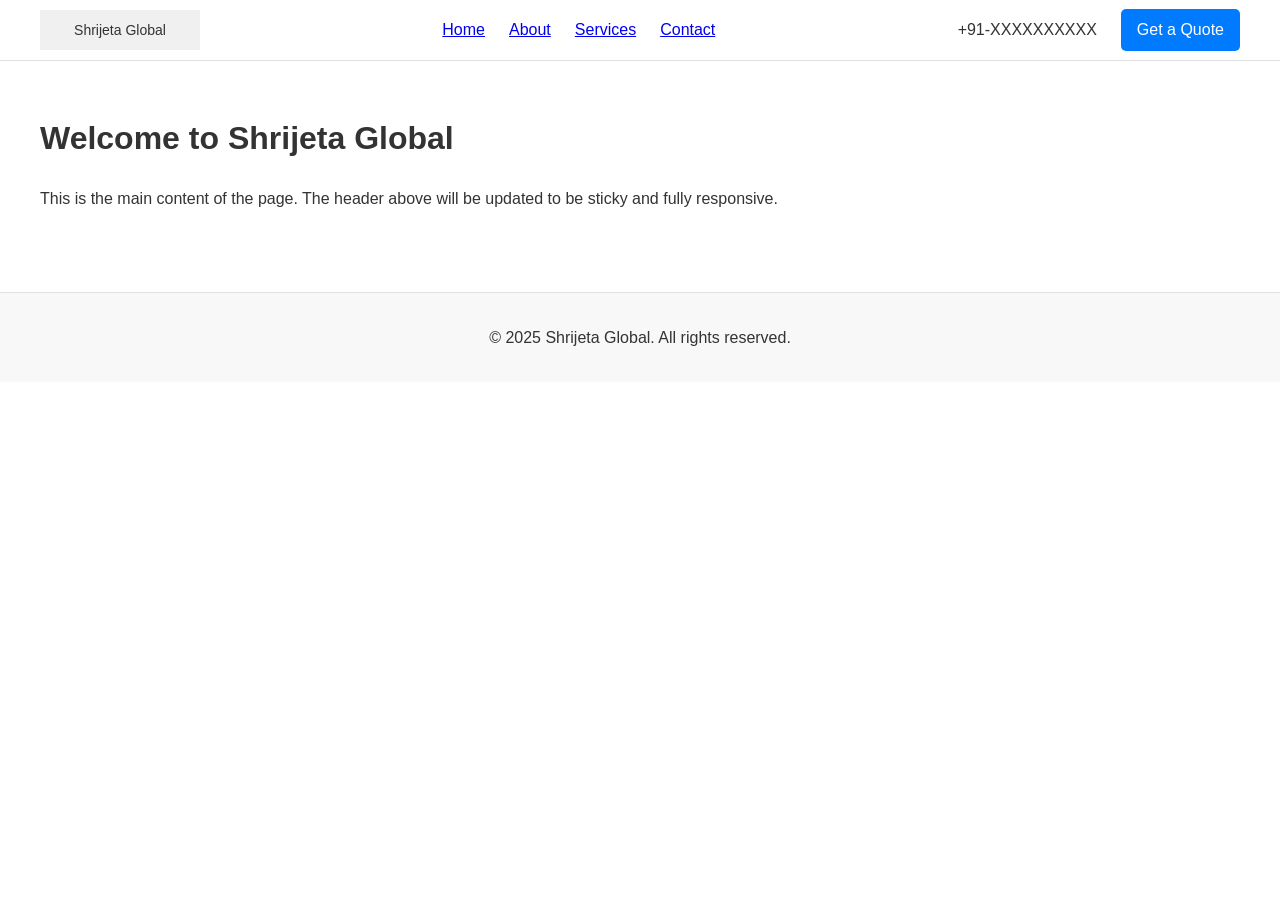
<file: index.html>
<!DOCTYPE html>
<html lang="en">
<head>
    <meta charset="UTF-8">
    <meta name="viewport" content="width=device-width, initial-scale=1.0">
    <title>Shrijeta Global</title>
    <link rel="stylesheet" href="styles.css">
    <style>
        /* --- CRITICAL HEADER CSS START --- */
        /* This block must be inlined in the <head> of every page for the header to work correctly. */
        :root {
            --header-height: 60px;
        }

        body {
            font-family: -apple-system, BlinkMacSystemFont, "Segoe UI", Roboto, Helvetica, Arial, sans-serif;
            margin: 0;
            /* Reserve space for sticky header and potentially the phone number line */
            padding-top: calc(var(--header-height) + 30px);
        }

        .site-header {
            position: fixed;
            top: 0;
            left: 0;
            width: 100%;
            height: var(--header-height);
            background-color: #fff;
            border-bottom: 1px solid #e0e0e0;
            z-index: 1000;
        }

        .header-container {
            display: flex;
            justify-content: space-between;
            align-items: center;
            height: 100%;
            max-width: 1200px;
            margin: 0 auto;
            padding: 0 1rem;
        }

        .logo-link img {
            display: block;
            height: 40px;
            width: auto;
        }

        .menu-toggle {
            background: none; border: none; padding: 0; cursor: pointer;
        }

        .nav-menu {
            list-style: none; margin: 0; padding: 0;
        }

        .header-right-items {
            display: flex; align-items: center; gap: 1.5rem;
        }

        /* Mobile Styles (up to 767px) */
        @media (max-width: 767px) {
            .header-container {
                position: relative;
            }

            .primary-nav { order: 1; }
            .header-right-items { order: 0; }

            .nav-menu {
                display: none;
                position: absolute;
                top: calc(var(--header-height) - 1px);
                left: 0;
                width: 100%;
                background-color: #fff;
                border-top: 1px solid #e0e0e0;
                flex-direction: column;
                padding: 1rem 0;
                box-shadow: 0 4px 6px rgba(0,0,0,0.1);
            }
            .nav-menu.is-open { display: flex; }
            .nav-menu li { width: 100%; }
            .nav-menu a { display: block; padding: 0.75rem 1rem; text-decoration: none; color: #333; }

            .cta-button { display: none; } /* Hide desktop button */

            .header-actions {
                position: absolute;
                top: var(--header-height);
                left: 0;
                width: 100%;
                background: #f8f8f8;
                border-bottom: 1px solid #e0e0e0;
                text-align: center;
                padding: 5px 0;
            }
            .phone-number {
                font-size: 0.9rem;
                font-weight: 500;
                text-decoration: none;
                color: #333;
            }
        }

        /* Desktop Styles (768px and up) */
        @media (min-width: 768px) {
            body {
                padding-top: var(--header-height); /* Reset padding for desktop */
            }
            .menu-toggle { display: none; }
            .nav-menu { display: flex; flex-direction: row; gap: 1.5rem; }
            .mobile-cta-item { display: none; } /* Hide mobile link */

            .phone-number {
                text-decoration: none;
                color: #333;
                font-weight: 500;
            }
            .cta-button {
                display: inline-block;
                background-color: #007bff;
                color: #fff;
                padding: 0.5rem 1rem;
                border-radius: 5px;
                text-decoration: none;
                font-weight: 500;
            }
            .cta-button:hover, .cta-button:focus { background-color: #0056b3; }
        }

        /* Accessibility & Scroll Lock */
        :focus-visible { outline: 3px solid #0056b3; outline-offset: 2px; }
        body.no-scroll { overflow: hidden; }
    </style>
</head>
<body>

    <!--
      Reusable Header Block Start
      To use this header on other pages, you must:
      1. Copy this entire <header> element.
      2. Copy the critical CSS <style> block from the <head> of this document.
      3. Ensure 'styles.css' and 'script.js' are linked correctly on the new page.
    -->
    <header class="site-header">
        <div class="header-container">
            <a href="/" class="logo-link">
                <!-- The logo will be placed here. Using a placeholder path for now. -->
                <img src="assets/logo.svg" alt="Shrijeta Global" width="160" height="40">
            </a>

            <nav id="primary-nav" class="primary-nav" aria-label="Main Navigation">
                <button class="menu-toggle" aria-controls="primary-nav-menu" aria-expanded="false" aria-label="Toggle menu">
                    <!-- Hamburger Icon -->
                    <svg class="hamburger-icon" viewBox="0 0 100 80" width="24" height="24" fill="#333">
                        <rect width="100" height="15" rx="8"></rect>
                        <rect y="30" width="100" height="15" rx="8"></rect>
                        <rect y="60" width="100" height="15" rx="8"></rect>
                    </svg>
                </button>
                <ul id="primary-nav-menu" class="nav-menu">
                    <li><a href="/">Home</a></li>
                    <li><a href="/about.html">About</a></li>
                    <li><a href="/services.html">Services</a></li>
                    <li><a href="/contact.html">Contact</a></li>
                    <li class="mobile-cta-item"><a href="/contact.html">Get a Quote</a></li>
                </ul>
            </nav>

            <div class="header-right-items">
                <div class="header-actions">
                    <a href="tel:+91XXXXXXXXXX" class="phone-number">+91-XXXXXXXXXX</a>
                </div>
                <a href="/contact.html" class="cta-button">Get a Quote</a>
            </div>
        </div>
    </header>
    <!-- Reusable Header Block End -->

    <main>
        <div class="main-container">
            <h1>Welcome to Shrijeta Global</h1>
            <p>This is the main content of the page. The header above will be updated to be sticky and fully responsive.</p>
        </div>
    </main>

    <footer>
        <div class="footer-container">
            <p>&copy; 2025 Shrijeta Global. All rights reserved.</p>
        </div>
    </footer>

    <script src="script.js"></script>
</body>
</html>
</file>
<file: styles.css>
/* styles.css - Non-critical and supplementary styles */

/* General Body and Layout */
body {
    line-height: 1.6;
    background-color: #fff;
    color: #333;
}

.main-container {
    padding: 2rem 1rem;
    max-width: 1200px;
    margin: 0 auto;
}

footer {
    text-align: center;
    margin-top: 2rem;
    padding: 1rem;
    background-color: #f8f8f8;
    border-top: 1px solid #e0e0e0;
}

/* --- Header Supplementary Styles --- */

/* Navigation link hover effect */
.nav-menu a:hover,
.nav-menu a:focus {
    text-decoration: underline;
    color: #0056b3;
}

/* Phone number hover effect */
.phone-number:hover,
.phone-number:focus {
    text-decoration: underline;
}

/* Desktop CTA button hover effect */
@media (min-width: 768px) {
    .cta-button:hover,
    .cta-button:focus {
        background-color: #0056b3;
    }
}

/* Add a subtle transition for the mobile menu */
@media (max-width: 767px) {
    .nav-menu {
        transition: transform 0.3s ease-in-out, opacity 0.3s ease-in-out;
        transform: translateY(-10px);
        opacity: 0;
    }

    .nav-menu.is-open {
        transform: translateY(0);
        opacity: 1;
    }
}
</file>
